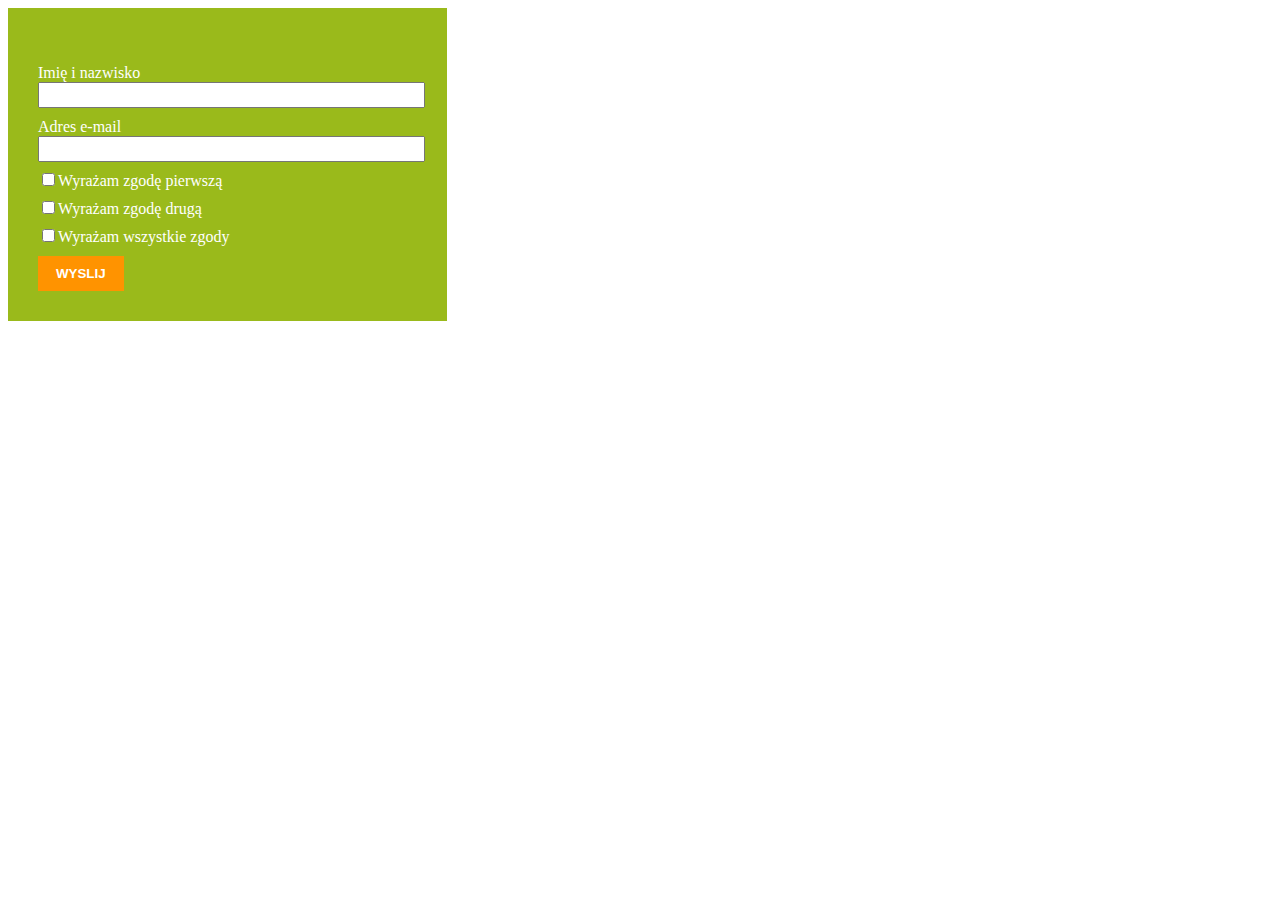
<file: zajecia-cwiczenia/3-walidacja-formularza/index.html>
<!DOCTYPE html>
<html lang="en">

<head>
    <meta charset="UTF-8">
    <title>Formularz - zgody marketingowe</title>

    <link rel="stylesheet" href="css/style.css">
</head>

<body>

    <!-- Form Start-->
    <form action="" id="formularz">
        <ul id="wiadomosc"></ul>
        <label for="name">Imię i nazwisko</label><br />
        <input type="text" id="name"><br />
        <label for="email">Adres e-mail</label><br />
        <input type="text" id="email"><br />
        <input type="checkbox" id="zgoda-marketingowa-1"><label for="zgoda-marketingowa-1">Wyrażam zgodę pierwszą</label><br />
        <input type="checkbox" id="zgoda-marketingowa-2"><label for="zgoda-marketingowa-2">Wyrażam zgodę drugą</label><br />
        <input type="checkbox" id="wszystkie-zgody"><label for="wszystkie-zgody">Wyrażam wszystkie zgody</label><br />
        <input type="submit" value="Wyslij" id="wyslij">
    </form>
    <!-- Form Stop -->

    <!--  Scripts	-->
    <script src="js/main.js"></script>
</body>

</html>
</file>
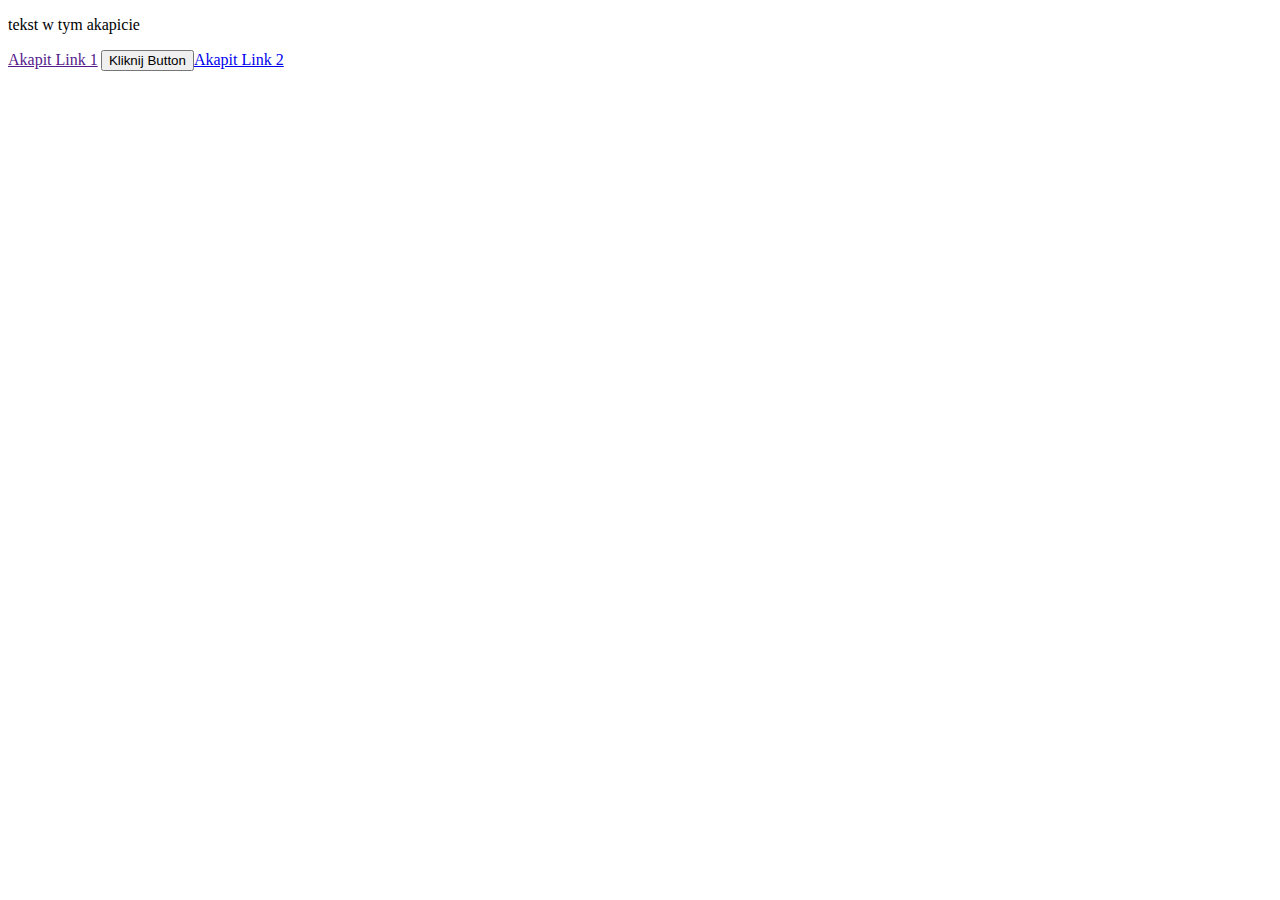
<file: zajecia-cwiczenia/dom-nodes/index.html>
<!DOCTYPE html>
<html lang="en">
<head>
    <meta charset="UTF-8">
    <title>DOM-Nodes</title>
</head>
<body>
  <section id="sectionFirst">
      <div id="parFirst">
          <p>tekst w tym akapicie</p>
          <a href="" class="link">Akapit Link 1</a>
          <a href="#">Akapit Link 2</a>
      </div>
  </section>
   <script src="js/main.js"></script> 
</body>
</html>
</file>
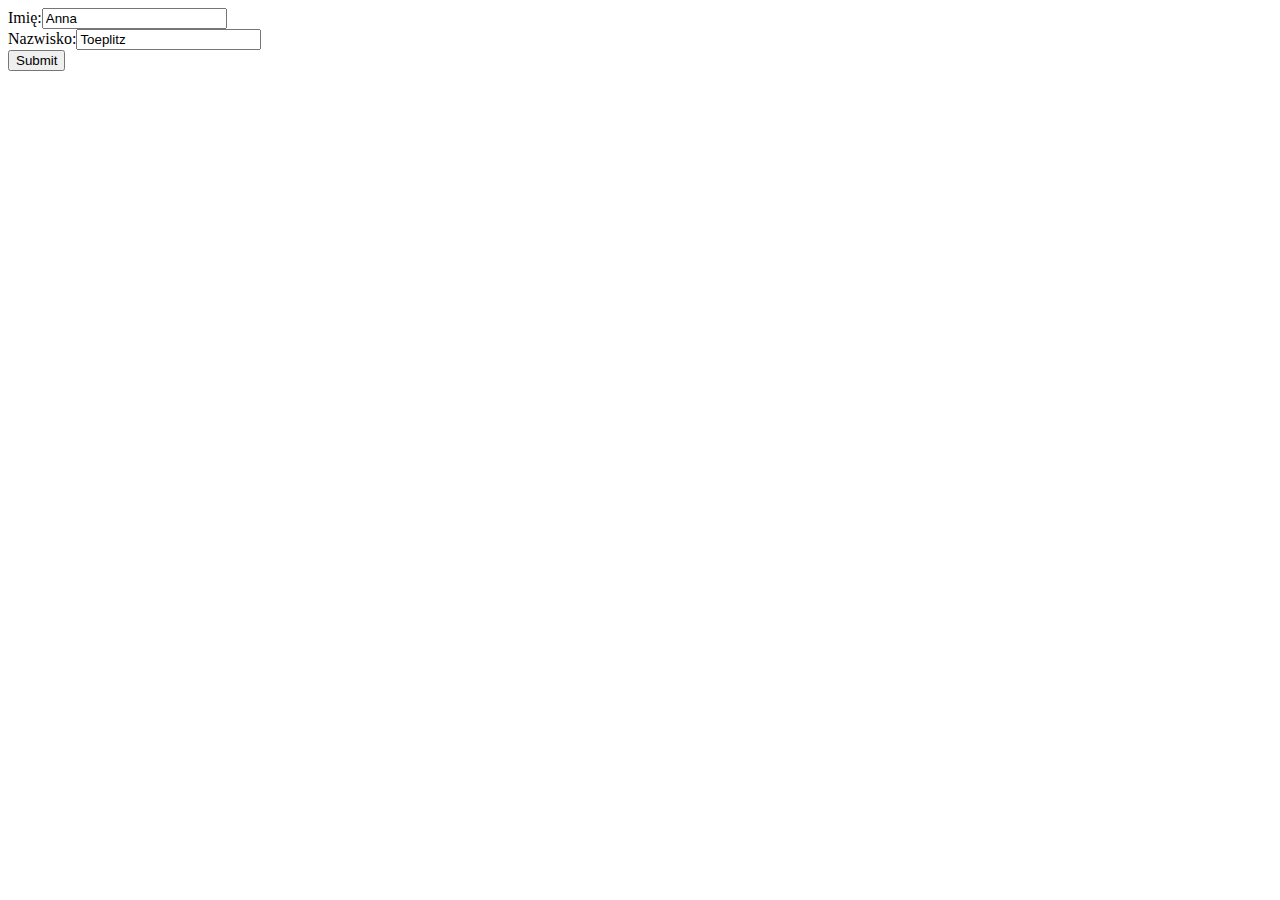
<file: zajecia-cwiczenia/warsztaty-dom/index.html>
<!DOCTYPE html>
<html lang="en">

<head>
    <meta charset="UTF-8">
    <title>Document</title>
</head>

<body>

    <form id="formularz" action="">
        <label>Imię:<input type="text" name="imie" id="imie" value="Anna"></label> <br>
        <label for="nazwisko">Nazwisko:<input type="text" name="nazwisko" id="nazwisko" value="Toeplitz"></label><br>
        <input type="submit" id="klik">
    </form>
    <script src="js/main.js"></script>
</body>

</html>
</file>
<file: zajecia-cwiczenia/3-walidacja-formularza/css/style.css>
form {
	font-size: 16px;
	color: #fff;
	width: 30%;
	background-color: rgb(154, 186, 27);
	padding: 30px;
}

input, label {
	display: inline-block;
}

input[type='text'], input[type='email'] {
	height: 20px;
	width: 100%;
}

input[type="submit"] {
	background: #ff9300;
    color: #fff;
    text-transform: uppercase;
    border: 0;
    margin-top: 10px;
    padding: 10px 18px;
    font-weight: 700;
	cursor: pointer;
}

input[type="submit"]:hover {
	background: #333333;
}

label {
	margin-top: 10px;
}

p[id^=alert],  p.alert-checkbox{
	color: red;
	display: inline-block;
	margin: 0;
}

#wiadomosc {
	color: red;
}
</file>
